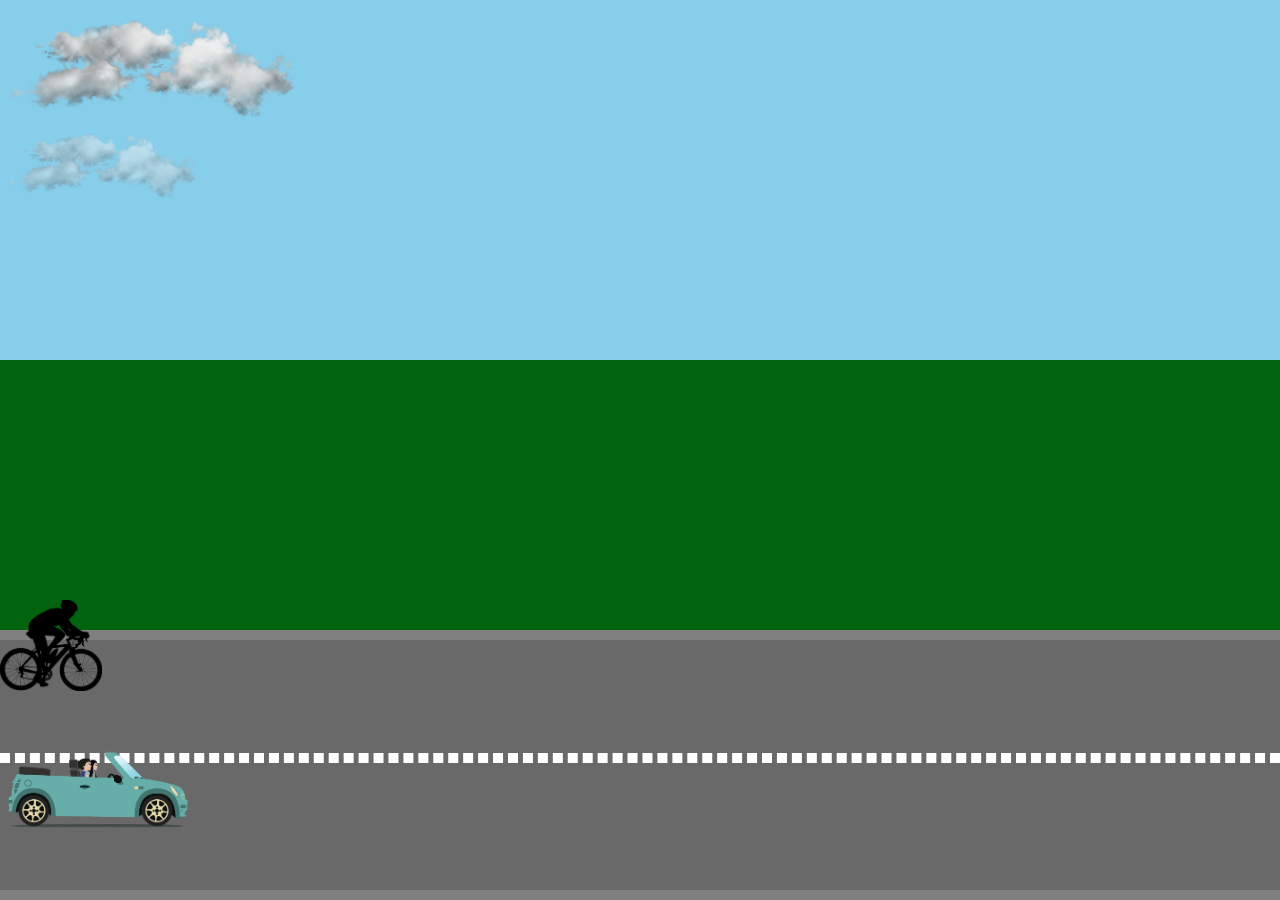
<file: Mario examples/index.html>
<!DOCTYPE html>
<html lang="en">

<head>
    <meta charset="UTF-8">
    <meta name="viewport" content="width=device-width, initial-scale=1.0">
    <meta http-equiv="X-UA-Compatible" content="ie=edge">
    <title>Mario Examples</title>
    <!-- <link rel="stylesheet" href="style.css"> -->
    <link rel="stylesheet" href="style2.css">
</head>

<body>
    <div class="container">
        <!-- <img width="50%" src="./images/clouds.png" alt="Clouds"> -->
        <!-- <div class="circle">Hover Me</div> -->
    </div>

    <div class="sky">
        <img src="images/clouds.png" class="cloud" alt="Cloud">
        <img src="images/clouds.png" class="cloud" alt="Cloud">
    </div>
    <div class="grass"></div>
    <div class="road">
        <div class="lines"></div>
        <img width="8%;" class="mario" src="images/bicycle-ride.png" alt="Bike riding">
        <img width="15%;" class="car" src="images/carvector.png" alt="Car">
    </div>

</body>

</html>
</file>
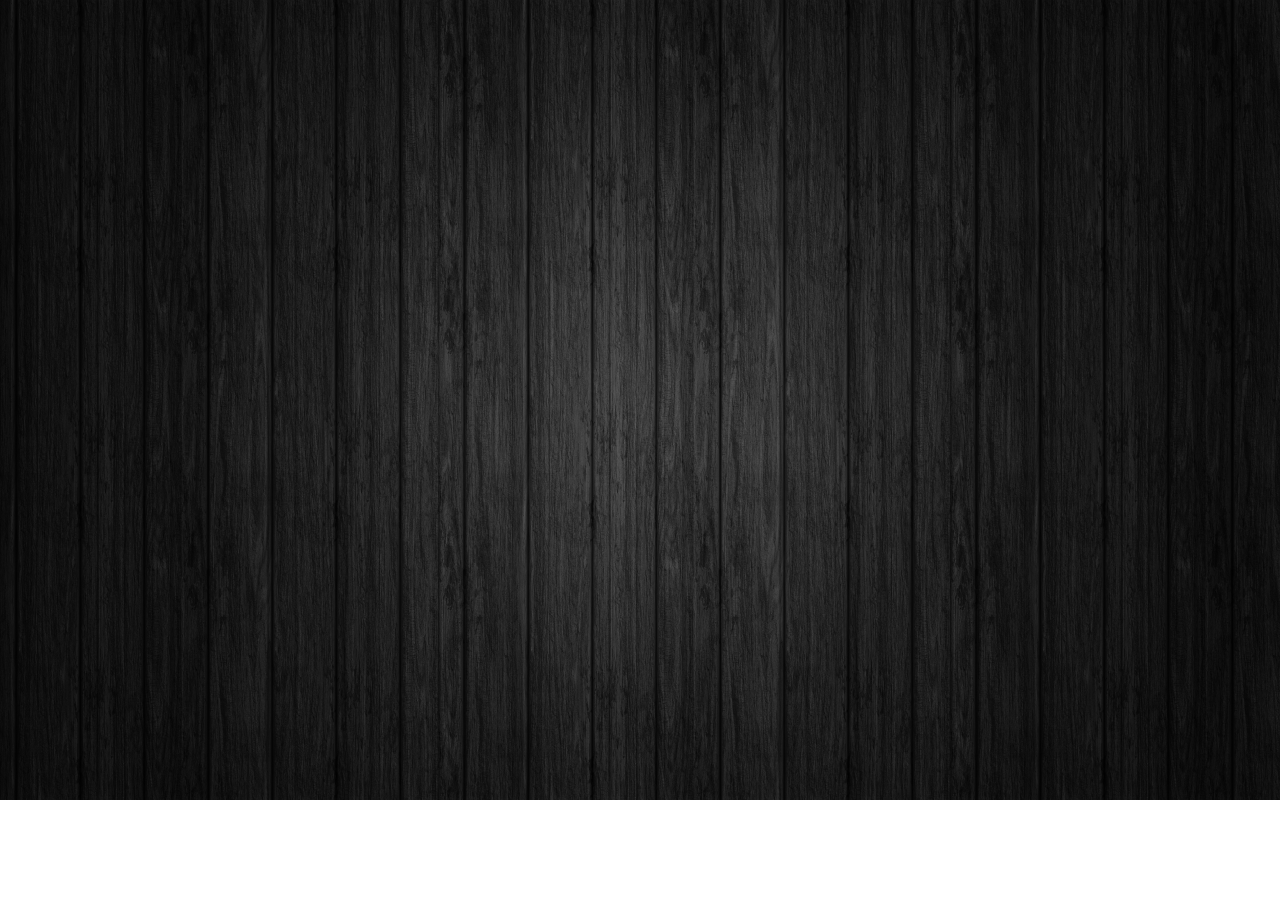
<file: Web Examples/index.html>
<!DOCTYPE html>
<html lang="en">
<head>
    <meta charset="UTF-8">
    <meta name="viewport" content="width=device-width, initial-scale=1.0">
    <meta http-equiv="X-UA-Compatible" content="ie=edge">
    <title>Animation</title>
    <link rel="stylesheet" href="style.css">
</head>
<body class="pop-up">
    <div id="pop-up">
        <img width="100%;" src="img/bg.jpg" alt="Background">

        <div class="container">
            <h1>Kung Foo Your Skill</h1>
            <p>Join the mailing list to be spammed with useless</p>
            <input type="email" placeholder="email" required>
            <button>Hii Ya</button>
            <div class="cross">x</div>
        </div>
    </div>
</body>
</html>
</file>
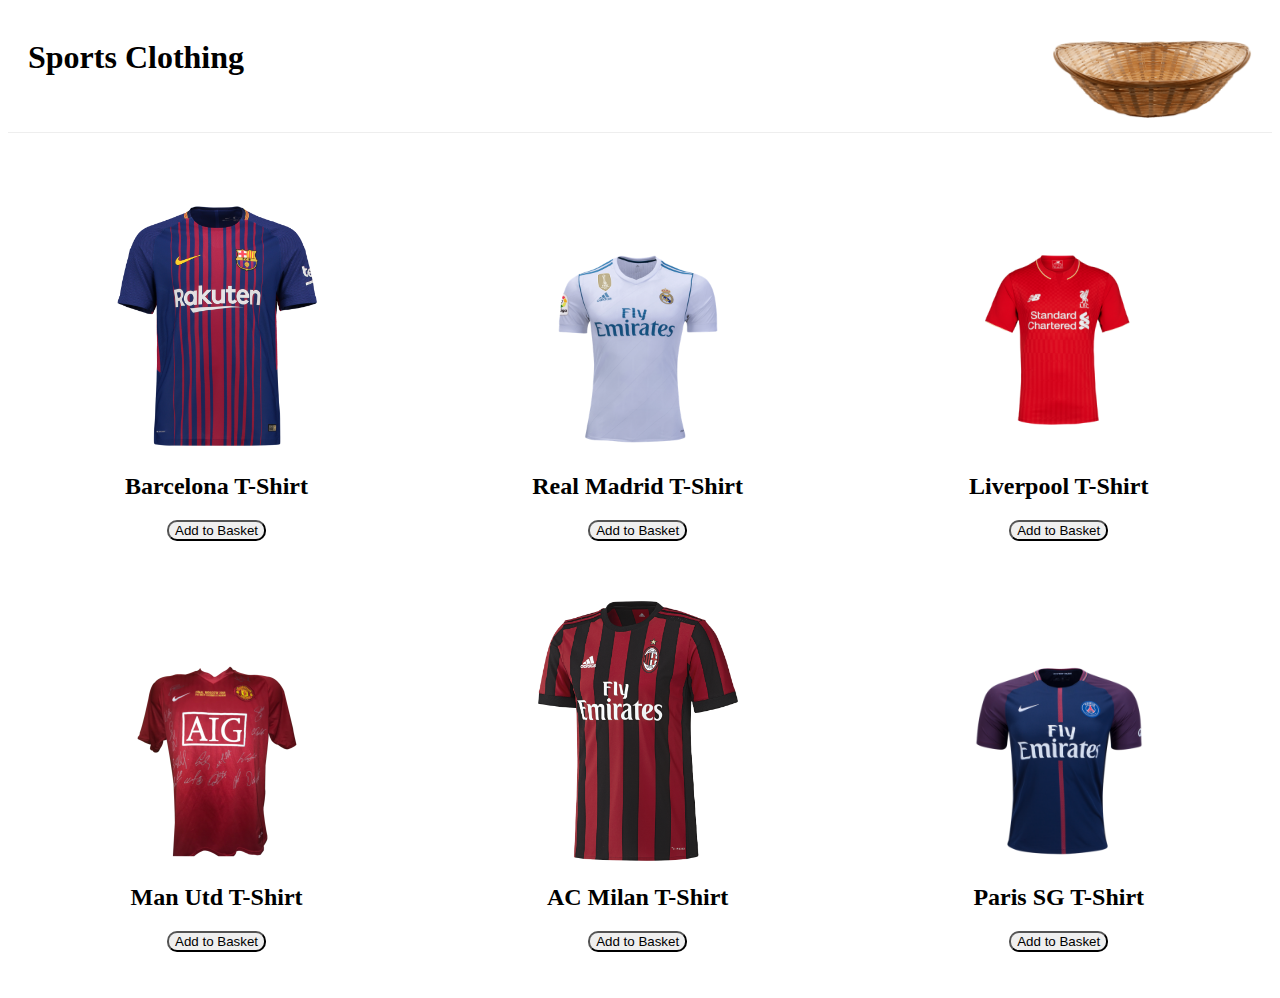
<file: Web Examples/basket.html>
<!DOCTYPE html>
<head>
  <title>Basket Example</title>
  <link href="style2.css" rel="stylesheet" type="text/css">
  <script src="https://code.jquery.com/jquery-1.12.3.min.js" integrity="sha256-aaODHAgvwQW1bFOGXMeX+pC4PZIPsvn2h1sArYOhgXQ=" crossorigin="anonymous"></script>
</head>
<body class="basket">
  <header>
    <h1>Sports Clothing</h1>
    <div class="basket-icon"><img src="img/basket.png"></div>
  </header>
  <ul class="products">
    <li>
      <img src="img/barcelona.png">
      <h2>Barcelona T-Shirt</h2>
      <button onclick="buttonClick()">Add to Basket</button>
    </li>
    <li>
      <img src="img/real-madrid.png">
      <h2>Real Madrid T-Shirt</h2>
      <button onclick="buttonClick()">Add to Basket</button>
    </li>
    <li>
      <img src="img/liverpool.png">
      <h2>Liverpool T-Shirt</h2>
      <button onclick="buttonClick()">Add to Basket</button>
    </li>
    <li>
      <img src="img/man-utd.png">
      <h2>Man Utd T-Shirt</h2>
      <button>Add to Basket</button>
    </li>
    <li>
      <img src="img/milan.png">
      <h2>AC Milan T-Shirt</h2>
      <button onclick="buttonClick()">Add to Basket</button>
    </li>
    <li>
      <img src="img/psg.png">
      <h2>Paris SG T-Shirt</h2>
      <button onclick="buttonClick()">Add to Basket</button>
    </li>
  </ul>
  <script src="main.js"></script>
</body>
</file>
<file: Mario examples/style.css>
body{
    background: rgb(115, 115, 248);
    text-align: center;
}
.container{
    width: 100%;
    box-sizing: border-box;
}
img{
    /* transform: translateY(200px); */
    /* transform: translate(200px, 100px); */
    /* translate means move the object */

    /* transform: scaleX(3); */
    /* transform: scaleY(-3); */
    /* transform: scale(3, .4); */

    /* transform: rotateX(60deg); */
    /* transform: rotateY(120deg); */
    /* transform: rotateZ(60deg); */

    /* transform: rotateZ(-90deg) translateY(200px) scale(2); */
}
</file>
<file: Mario examples/style2.css>
html, body{
    height: 100%;
    width: 100%;
    overflow: hidden;
    margin: 0;
}
.grass, .sky, .road{
    position: relative;
}
.sky{
    height: 40%;
    background: skyblue;
}
.grass{
    height: 30%;
    background: rgb(2, 100, 15);
}
.road{
    height: 30%;
    background: dimgray;
    box-sizing: border-box;
    border-top: 10px solid gray;
    border-bottom: 10px solid gray;
    width: 100%;
}
.lines{
    box-sizing: border-box;
    border: 5px dashed #fff;
    height: 0;
    width: 100%;
    position: absolute;
    top: 45%;
}



/* ELEMENTS TO ANIMATE */
.mario{
    position: absolute;
    top: -40px;
    left: 0;
    /* animation-name: drive; */
    /* animation-duration: 3s; */
    /* animation-fill-mode: forwards; */
    /* animation-fill-mode: backwards; */
    /* animation-fill-mode: both; */
    /* animation-delay: 2s; */

    /* REPEATING ANIMATION */
    /* animation-iteration-count: 3; */
    /* animation-iteration-count: infinite; */


    /* JUMPING ANIMATION */
    animation: drive 3s both infinite linear, 
               jump .3s 1.2s ease;
}


.car{
    position: absolute;
    top: 100px;
    left: 0;
    animation-name: drive;
    animation-duration: 5s;
    animation-fill-mode: both;
    animation-iteration-count: infinite;

    /* ANIMATION DIRECTION */
    /* animation-direction: reverse; */
    /* animation-direction: alternate; */
    /* animation-direction: alternate-reverse; */


    /* ANIMATION TIMING FUNCTION */
    /* animation-timing-function: linear; */
    /* animation-timing-function: ease-in; */
    /* http://cubic-bezier.com */
    animation-timing-function: cubic-bezier(.09,1.19,.94,.19);
}



.cloud{
    position: absolute;
}
.cloud:nth-child(1){
    width: 200px;
    top: 120px;
    opacity: .5;

    /* SHORT WAY TO ANIMATE */
    animation: wind 80s linear infinite reverse;
}
.cloud:nth-child(2){
    width: 300px;
    top: 0px;
    animation: wind 50s linear infinite reverse;
}



/* KEYFRAMES */
@keyframes drive{
    from{
        transform: translateX(-200px);
    }
    to{
        transform: translateX(1000px);
    }
}



@keyframes wind{
    from{
        left: -300px;
    }
    to{
        left: 100%;
    }
}


@keyframes jump{
    0%{
        top: -40px;
    }
    50%{
        top: -100%;
    }
    100%{
        top: -40px;
    }
}
</file>
<file: Web Examples/style.css>
* {
    margin: 0;
    padding: 0;
}

body {
    font-size: 1rem;
    overflow: hidden;
}

#pop-up {
    position: relative;
    width: 100%;
    margin: 0 auto;
    text-align: center;
}

#pop-up .container {
    background: #f0e4d4;
    padding: 30px;
    position: absolute;
    left: 35%;
    top: 20%;
    width: 30%;
    box-sizing: border-box;
}




#pop-up input {
    padding: 10px;
    border: 0;
    border-radius: 10px 0 0 10px;
    border: 1px solid #333;
    font-size: 18px;
}

button {
    padding: 10px;
    border: 0;
    color: #fff;
    background: #333;
    margin-left: -5px;
    margin-left: -5px;
    border-radius: 0 10px 10px 0;
    border: 1px solid #333;
    font-size: 18px;
}

.cross {
    position: absolute;
    top: 10px;
    left: 10px;
    background: #555;
    color: #ddd;
    font-weight: bold;
    width: 22px;
    height: 22px;
    text-align: center;
    border-radius: 11px;
}

#pop-up .container{
    top: -400px;
    transform-origin: 10px 10px;
    animation: drop 0.5s ease forwards,
               swing 2s 3s ease forwards;
}


@keyframes drop{
    0%{
        opacity: 0;
    }
    70%{
        transform: translateY(700px);
    }
    100%{
        transform: translateY(650px);
        opacity: 1;
    }
}


@keyframes swing{
    0%{
        transform:  translateY(650px) rotateZ(0deg);
    }
    40%{
        transform: translateY(650px) rotateZ(90deg);
    }
    70%{
        transform: translateY(650px) rotateZ(70deg);
    }
    100%{
        transform: translateY(650px) rotateZ(75deg);
    }
}
</file>
<file: Web Examples/style2.css>
/*// BASKET BASE STYLES //*/

header {
    padding: 10px 20px;
    border-bottom: 1px solid #eee;
    background: #fff;
}

header:after {
    display: block;
    content: "";
    clear: both;
}

.basket ul {
    padding: 0;
    margin-top: 40px;
}

.basket li {
    display: inline-block;
    list-style-type: none;
    width: 30%;
    margin: 30px 1.5%;
    text-align: center;
}

.basket button {
    border-radius: 10px;
    cursor: pointer;
}

.basket header div {
    float: right;
    position: relative;
    z-index: 1;
}

.basket header h1 {
    float: left;
}

img{
    width: 200px;
}

/*// BASKET ANIMATION STYLES //*/
.zoom{
    position: absolute;
    top: 40px;
    right: 50%;
    width: 40px;
    opacity: 0;
    animation: zoom 1s ease forwards;
}


@keyframes zoom{
    0%{
        opacity: 0;
    }
    50%{
        opacity: 1;
    }
    100%{
        opacity: 0;
        right: 40px;
    }
}
</file>
